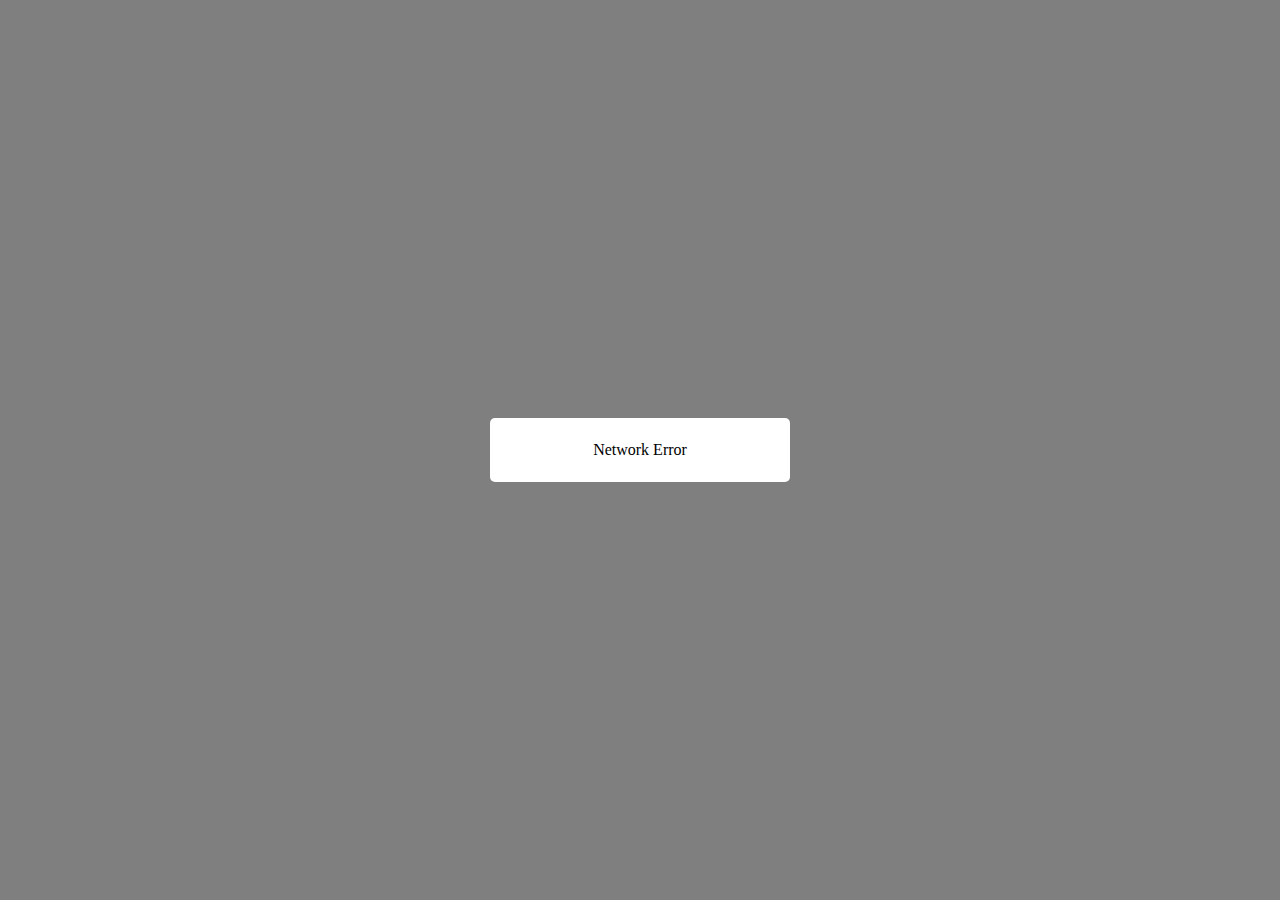
<file: index.html>
<!doctype html><html lang="ko"><head><meta charset="utf-8"/><link rel="shortcut icon" href="/favicon.ico"/><meta name="viewport" content="width=device-width,initial-scale=1"/><meta name="theme-color" content="#3e4759"/><meta name="description" content="Web site created using create-react-app"/><title>Coffee Shop</title><link href="/static/css/main.015cb6b3.chunk.css" rel="stylesheet"></head><body><noscript>You need to enable JavaScript to run this app.</noscript><div id="root"></div><script>!function(c){function e(e){for(var r,t,n=e[0],o=e[1],a=e[2],u=0,i=[];u<n.length;u++)t=n[u],Object.prototype.hasOwnProperty.call(l,t)&&l[t]&&i.push(l[t][0]),l[t]=0;for(r in o)Object.prototype.hasOwnProperty.call(o,r)&&(c[r]=o[r]);for(d&&d(e);i.length;)i.shift()();return p.push.apply(p,a||[]),f()}function f(){for(var e,r=0;r<p.length;r++){for(var t=p[r],n=!0,o=1;o<t.length;o++){var a=t[o];0!==l[a]&&(n=!1)}n&&(p.splice(r--,1),e=s(s.s=t[0]))}return e}var t={},l={1:0},p=[];function s(e){if(t[e])return t[e].exports;var r=t[e]={i:e,l:!1,exports:{}};return c[e].call(r.exports,r,r.exports,s),r.l=!0,r.exports}s.e=function(o){var e=[],t=l[o];if(0!==t)if(t)e.push(t[2]);else{var r=new Promise(function(e,r){t=l[o]=[e,r]});e.push(t[2]=r);var n,a=document.createElement("script");a.charset="utf-8",a.timeout=120,s.nc&&a.setAttribute("nonce",s.nc),a.src=s.p+"static/js/"+({}[o]||o)+"."+{3:"94cb1ec1",4:"95738b39",5:"fb681da1",6:"19ab0df6",7:"44d28b8a",8:"6afaafe5",9:"36c51aef",10:"1b3e9a59",11:"9a9107ba",12:"6e3ff65c"}[o]+".chunk.js";var u=new Error;n=function(e){a.onerror=a.onload=null,clearTimeout(i);var r=l[o];if(0!==r){if(r){var t=e&&("load"===e.type?"missing":e.type),n=e&&e.target&&e.target.src;u.message="Loading chunk "+o+" failed.\n("+t+": "+n+")",u.name="ChunkLoadError",u.type=t,u.request=n,r[1](u)}l[o]=void 0}};var i=setTimeout(function(){n({type:"timeout",target:a})},12e4);a.onerror=a.onload=n,document.head.appendChild(a)}return Promise.all(e)},s.m=c,s.c=t,s.d=function(e,r,t){s.o(e,r)||Object.defineProperty(e,r,{enumerable:!0,get:t})},s.r=function(e){"undefined"!=typeof Symbol&&Symbol.toStringTag&&Object.defineProperty(e,Symbol.toStringTag,{value:"Module"}),Object.defineProperty(e,"__esModule",{value:!0})},s.t=function(r,e){if(1&e&&(r=s(r)),8&e)return r;if(4&e&&"object"==typeof r&&r&&r.__esModule)return r;var t=Object.create(null);if(s.r(t),Object.defineProperty(t,"default",{enumerable:!0,value:r}),2&e&&"string"!=typeof r)for(var n in r)s.d(t,n,function(e){return r[e]}.bind(null,n));return t},s.n=function(e){var r=e&&e.__esModule?function(){return e.default}:function(){return e};return s.d(r,"a",r),r},s.o=function(e,r){return Object.prototype.hasOwnProperty.call(e,r)},s.p="/",s.oe=function(e){throw console.error(e),e};var r=window["webpackJsonppreorder-coffee"]=window["webpackJsonppreorder-coffee"]||[],n=r.push.bind(r);r.push=e,r=r.slice();for(var o=0;o<r.length;o++)e(r[o]);var d=n;f()}([])</script><script src="/static/js/2.336d7c8f.chunk.js"></script><script src="/static/js/main.d39784cb.chunk.js"></script></body></html>
</file>
<file: static/css/main.015cb6b3.chunk.css>
@charset "UTF-8";body,html{margin:0;padding:0}body{font-family:맑은 고딕,Malgun Gothic,돋움,dotum;color:#000;font-size:16px;line-height:1}a,address,aside,b,button,dd,div,dl,dt,em,fieldset,figcaption,figure,footer,form,h1,h2,h3,h4,h5,h6,header,img,label,legend,li,main,nav,ol,p,section,span,table,tbody,td,tfoot,thead,tr,ul{margin:0;padding:0;box-sizing:border-box}li,ol,ul{list-style:none}h1,h2,h3,h4,h5,h6{font-size:16px;font-weight:400}button{cursor:pointer;font-size:16px}a,b,em{text-decoration:none;font-style:normal}a{color:#000;cursor:pointer}fieldset,img{border:0}button,input,select{margin:0;padding:0;line-height:1;-webkit-appearance:none;-moz-appearance:none;appearance:none;border:0;background:transparent}aside,footer,header,main,nav,section{display:block}table{border-collapse:collapse}.hidden{overflow:hidden;position:absolute!important;clip:rect(0,0,0,0);width:1px;height:1px;margin:-1px}.clear:after{content:"";clear:both;display:block;overflow:hidden;visibility:hidden;height:0}@keyframes lds-spinner{0%{opacity:1}to{opacity:0}}@-webkit-keyframes lds-spinner{0%{opacity:1}to{opacity:0}}.lds-spinner{position:fixed;top:100px;left:50%;width:60px!important;height:60px!important;-webkit-transform:translate(-50%);transform:translate(-50%);opacity:.5}.lds-spinner div{left:27px;top:0;position:absolute;-webkit-animation:lds-spinner 1s linear infinite;animation:lds-spinner 1s linear infinite;background:#000;width:6px;height:10px;border-radius:40%;-webkit-transform-origin:3px 52px;transform-origin:3px 30px}.lds-spinner div:first-child{-webkit-transform:rotate(0deg);transform:rotate(0deg);-webkit-animation-delay:-.916666666666667s;animation-delay:-.916666666666667s}.lds-spinner div:nth-child(2){-webkit-transform:rotate(30deg);transform:rotate(30deg);-webkit-animation-delay:-.833333333333333s;animation-delay:-.833333333333333s}.lds-spinner div:nth-child(3){-webkit-transform:rotate(60deg);transform:rotate(60deg);-webkit-animation-delay:-.75s;animation-delay:-.75s}.lds-spinner div:nth-child(4){-webkit-transform:rotate(90deg);transform:rotate(90deg);-webkit-animation-delay:-.666666666666667s;animation-delay:-.666666666666667s}.lds-spinner div:nth-child(5){-webkit-transform:rotate(120deg);transform:rotate(120deg);-webkit-animation-delay:-.583333333333333s;animation-delay:-.583333333333333s}.lds-spinner div:nth-child(6){-webkit-transform:rotate(150deg);transform:rotate(150deg);-webkit-animation-delay:-.5s;animation-delay:-.5s}.lds-spinner div:nth-child(7){-webkit-transform:rotate(180deg);transform:rotate(180deg);-webkit-animation-delay:-.416666666666667s;animation-delay:-.416666666666667s}.lds-spinner div:nth-child(8){-webkit-transform:rotate(210deg);transform:rotate(210deg);-webkit-animation-delay:-.333333333333333s;animation-delay:-.333333333333333s}.lds-spinner div:nth-child(9){-webkit-transform:rotate(240deg);transform:rotate(240deg);-webkit-animation-delay:-.25s;animation-delay:-.25s}.lds-spinner div:nth-child(10){-webkit-transform:rotate(270deg);transform:rotate(270deg);-webkit-animation-delay:-.166666666666667s;animation-delay:-.166666666666667s}.lds-spinner div:nth-child(11){-webkit-transform:rotate(300deg);transform:rotate(300deg);-webkit-animation-delay:-.083333333333333s;animation-delay:-.083333333333333s}.lds-spinner div:nth-child(12){-webkit-transform:rotate(330deg);transform:rotate(330deg);-webkit-animation-delay:0s;animation-delay:0s}
/*# sourceMappingURL=main.015cb6b3.chunk.css.map */
</file>
